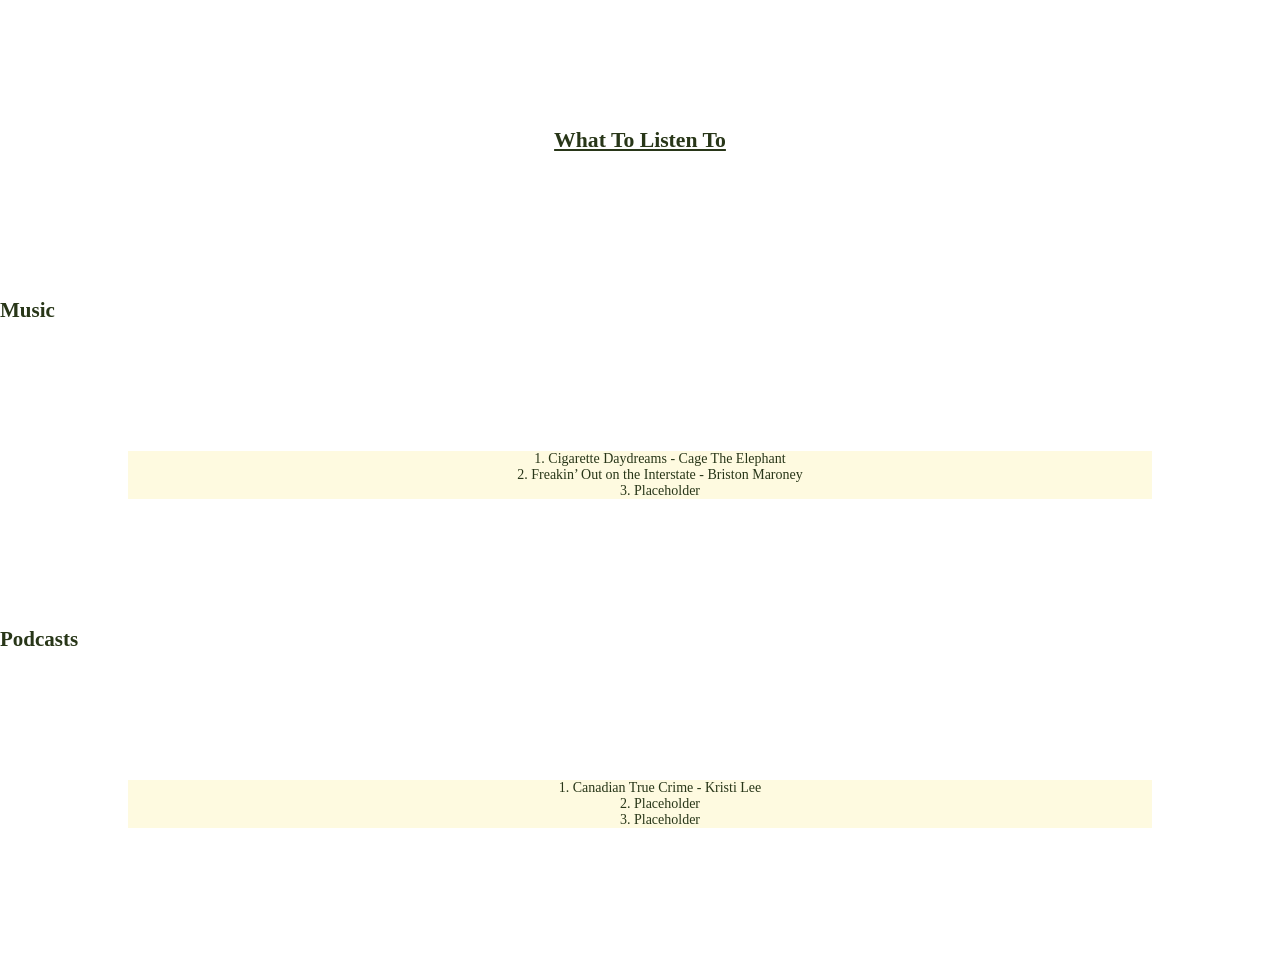
<file: www/forears.html>
<!DOCTYPE html>
<html>
    <head>
        <meta charset="utf-8">
        <!--
        Customize this policy to fit your own app's needs. For more guidance, please refer to the docs:
            https://cordova.apache.org/docs/en/latest/
        Some notes:
            * https://ssl.gstatic.com is required only on Android and is needed for TalkBack to function properly
            * Disables use of inline scripts in order to mitigate risk of XSS vulnerabilities. To change this:
                * Enable inline JS: add 'unsafe-inline' to default-src
        -->
        <meta http-equiv="Content-Security-Policy" content="default-src 'self' data: https://ssl.gstatic.com 'unsafe-eval'; style-src 'self' 'unsafe-inline' fonts.googleapis.com; media-src *; img-src 'self' data: content:; connect-src 'self' https://api.openweathermap.org; font-src 'self' fonts.gstatic.com;">
        <meta name="format-detection" content="telephone=no">
        <meta name="msapplication-tap-highlight" content="no">
        <meta name="viewport" content="initial-scale=1, width=device-width, viewport-fit=cover">
        <meta name="color-scheme" content="light dark">
        <link rel="stylesheet" href="css/index.css">
        <link rel="stylesheet" href="css/framework7-bundle.min.css">
        <link rel="stylesheet" href="css/style.css">
        
        <title>What To Listen To</title>
    </head>
    <body>
        <h1>What To Listen To</h1>
        <div>
            <h2>Music</h2>
            <ul>
                <li><a href="https://open.spotify.com/track/2tznHmp70DxMyr2XhWLOW0?autoplay=true">1. Cigarette Daydreams - Cage The Elephant</a></li>
                <li><a href="https://open.spotify.com/track/6Fqf0OTfB9VPfYk2HfBhPn?autoplay=true">2. Freakin’ Out on the Interstate - Briston Maroney</a></li>
                <li><a href="">3. Placeholder</a></li>
            </ul>
        </div>
        <div>
            <h2>Podcasts</h2>
            <ul>
                <li><a href="https://open.spotify.com/show/5YNYcVmxKGsd8Q73mssWT9">1. Canadian True Crime - Kristi Lee</a></li>
                <li><a href="">2. Placeholder</a></li>
                <li><a href="">3. Placeholder</a></li>
            </ul>
            
        </div>
        
        
        
    </body>
</html>
</file>
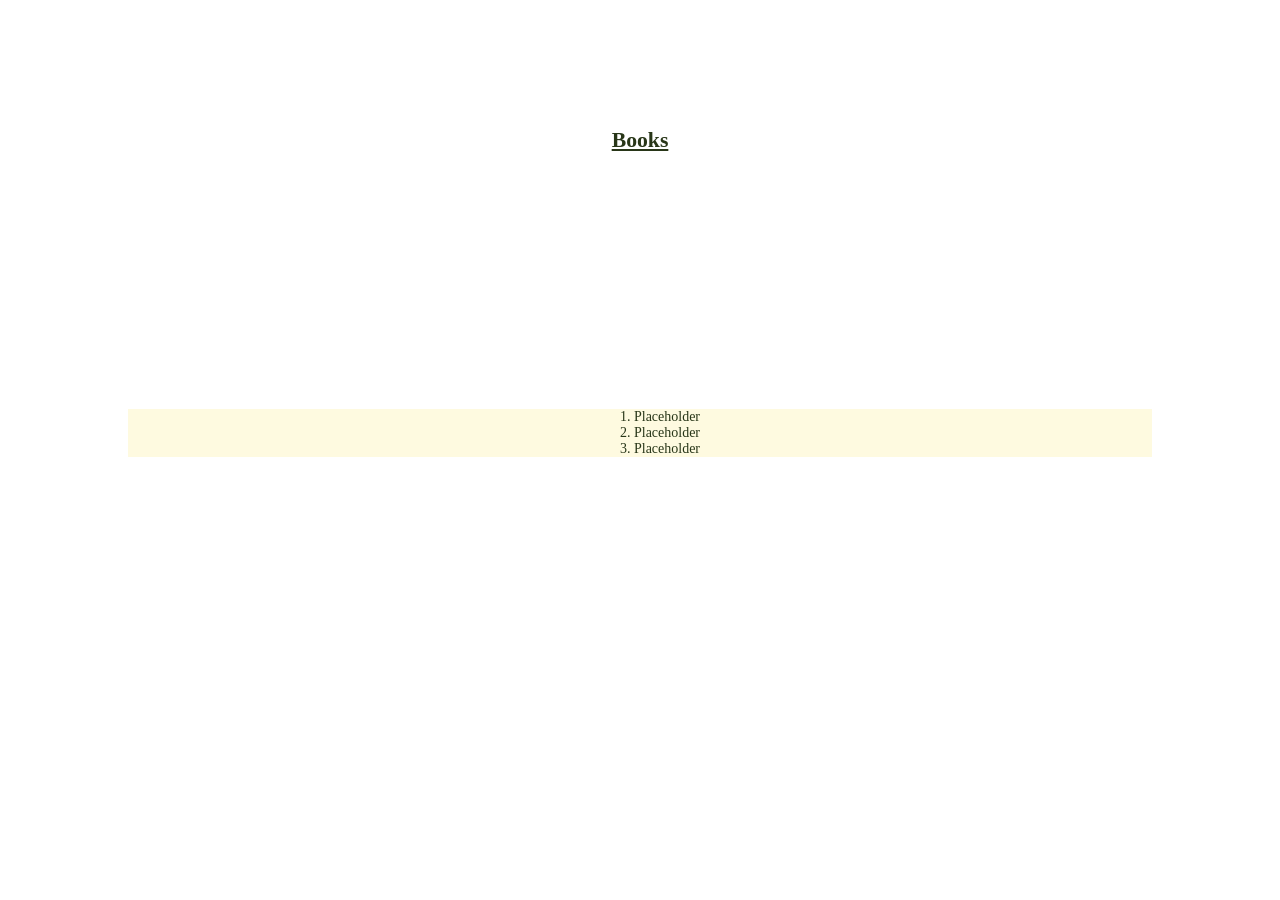
<file: www/toread.html>
<!DOCTYPE html>
<html>
    <head>
        <meta charset="utf-8">
        <!--
        Customize this policy to fit your own app's needs. For more guidance, please refer to the docs:
            https://cordova.apache.org/docs/en/latest/
        Some notes:
            * https://ssl.gstatic.com is required only on Android and is needed for TalkBack to function properly
            * Disables use of inline scripts in order to mitigate risk of XSS vulnerabilities. To change this:
                * Enable inline JS: add 'unsafe-inline' to default-src
        -->
        <meta http-equiv="Content-Security-Policy" content="default-src 'self' data: https://ssl.gstatic.com 'unsafe-eval'; style-src 'self' 'unsafe-inline' fonts.googleapis.com; media-src *; img-src 'self' data: content:; connect-src 'self' https://api.openweathermap.org; font-src 'self' fonts.gstatic.com;">
        <meta name="format-detection" content="telephone=no">
        <meta name="msapplication-tap-highlight" content="no">
        <meta name="viewport" content="initial-scale=1, width=device-width, viewport-fit=cover">
        <meta name="color-scheme" content="light dark">
        <link rel="stylesheet" href="css/index.css">
        <link rel="stylesheet" href="css/framework7-bundle.min.css">
        <link rel="stylesheet" href="css/style.css">
        
        <title>What To Listen To</title>
    </head>
    <body>
        <h1>Books</h1>
        <div>
            <ul>
                <li><a href="">1. Placeholder</a></li>
                <li><a href="">2. Placeholder</a></li>
                <li><a href="">3. Placeholder</a></li>
            </ul>
        </div>
    </body>
</html>
</file>
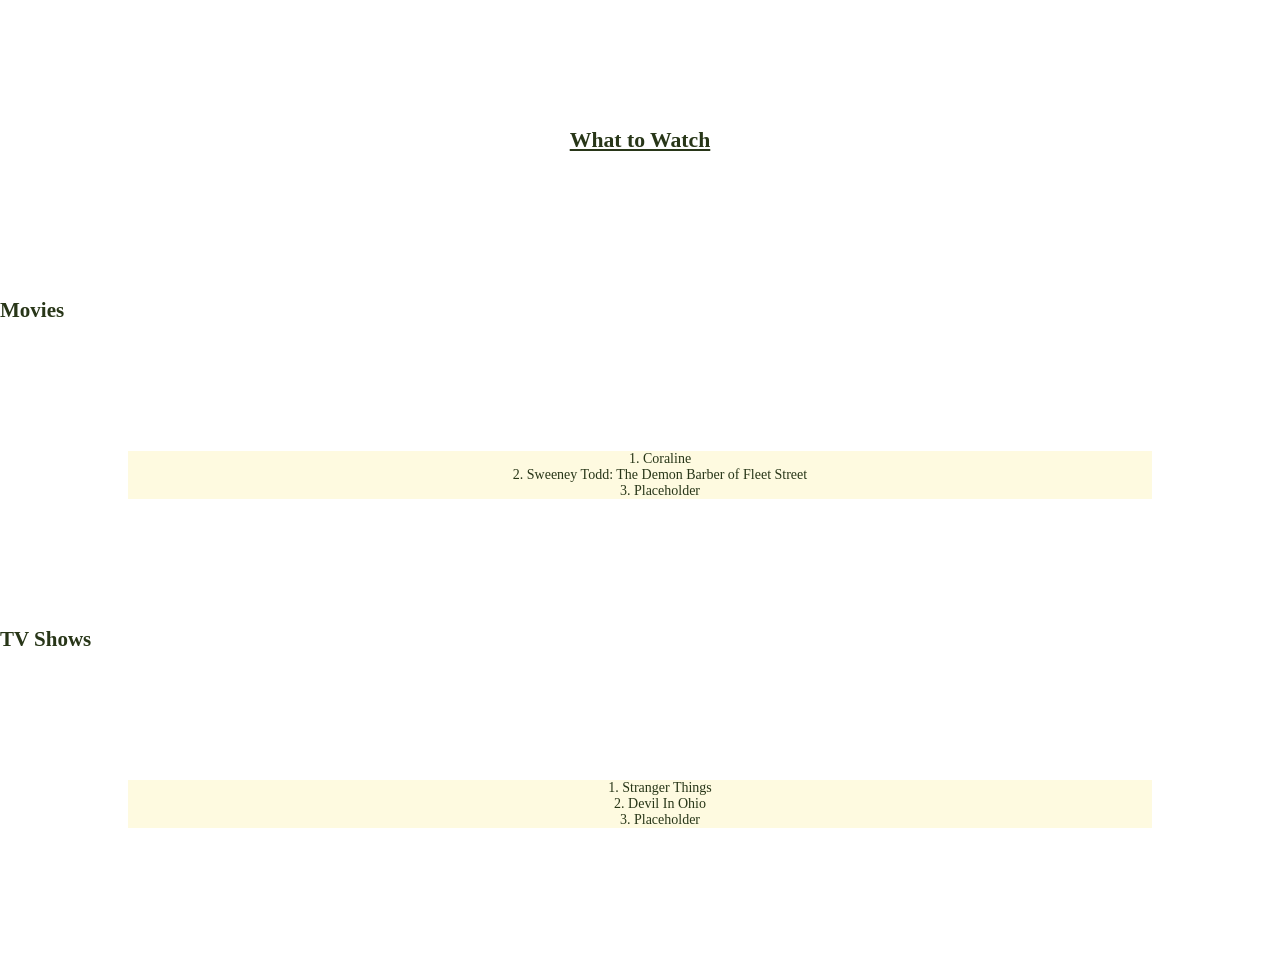
<file: www/watchlist.html>
<!DOCTYPE html>
<html>
    <head>
        <meta charset="utf-8">
        <!--
        Customize this policy to fit your own app's needs. For more guidance, please refer to the docs:
            https://cordova.apache.org/docs/en/latest/
        Some notes:
            * https://ssl.gstatic.com is required only on Android and is needed for TalkBack to function properly
            * Disables use of inline scripts in order to mitigate risk of XSS vulnerabilities. To change this:
                * Enable inline JS: add 'unsafe-inline' to default-src
        -->
        <meta http-equiv="Content-Security-Policy" content="default-src 'self' data: https://ssl.gstatic.com 'unsafe-eval'; style-src 'self' 'unsafe-inline' fonts.googleapis.com; media-src *; img-src 'self' data: content:; connect-src 'self' https://api.openweathermap.org; font-src 'self' fonts.gstatic.com;">
        <meta name="format-detection" content="telephone=no">
        <meta name="msapplication-tap-highlight" content="no">
        <meta name="viewport" content="initial-scale=1, width=device-width, viewport-fit=cover">
        <meta name="color-scheme" content="light dark">
        <link rel="stylesheet" href="css/index.css">
        <link rel="stylesheet" href="css/framework7-bundle.min.css">
        <link rel="stylesheet" href="css/style.css">
        
        <title>Watchlist</title>
    </head>
    <body>
        <h1>What to Watch</h1>
        <div>
            <h2>Movies</h2>
            <ul>
                <li><a href="https://www.netflix.com/watch/70105599?source=35">1. Coraline</a></li>
                <li><a href="https://www.primevideo.com/dp/amzn1.dv.gti.49a075d6-b243-4664-ad42-57361db51184?autoplay=0&ref_=atv_cf_strg_wb">2. Sweeney Todd: The Demon Barber of Fleet Street</a></li>
                <li><a href="">3. Placeholder</a></li>
            </ul>
        </div>
        <div>
            <h2>TV Shows</h2>
            <ul>
                <li><a href="https://www.netflix.com/watch/80057281?source=35">1. Stranger Things</a></li>
                <li><a href="https://www.netflix.com/watch/81029704?source=35">2. Devil In Ohio</a></li>
                <li><a href="">3. Placeholder</a></li>
            </ul>
            
        </div>
        
        
        
    </body>
</html>
</file>
<file: www/css/index.css>
/*
 * Licensed to the Apache Software Foundation (ASF) under one
 * or more contributor license agreements.  See the NOTICE file
 * distributed with this work for additional information
 * regarding copyright ownership.  The ASF licenses this file
 * to you under the Apache License, Version 2.0 (the
 * "License"); you may not use this file except in compliance
 * with the License.  You may obtain a copy of the License at
 *
 * http://www.apache.org/licenses/LICENSE-2.0
 *
 * Unless required by applicable law or agreed to in writing,
 * software distributed under the License is distributed on an
 * "AS IS" BASIS, WITHOUT WARRANTIES OR CONDITIONS OF ANY
 * KIND, either express or implied.  See the License for the
 * specific language governing permissions and limitations
 * under the License.
 */
* {
    -webkit-tap-highlight-color: rgba(0,0,0,0); /* make transparent link selection, adjust last value opacity 0 to 1.0 */
}




body {
    -webkit-touch-callout: none;                /* prevent callout to copy image, etc when tap to hold */
    -webkit-text-size-adjust: none;             /* prevent webkit from resizing text to fit */
    -webkit-user-select: none;                  /* prevent copy paste, to allow, change 'none' to 'text' */
    
    color: #283618;
    font-size:12px;
    height:100vh;
    margin:0px;
    padding:0px;
    /* Padding to avoid the "unsafe" areas behind notches in the screen */
    padding: env(safe-area-inset-top, 0px) env(safe-area-inset-right, 0px) env(safe-area-inset-bottom, 0px) env(safe-area-inset-left, 0px);
    text-transform:uppercase;
    width:100%;
}

/* Portrait layout (default) */
.app {
    background:url(../img/logo.png) no-repeat center top; /* 170px x 200px */
    position:absolute;             /* position in the center of the screen */
    left:50%;
    top:50%;
    height:50px;                   /* text area height */
    width:225px;                   /* text area width */
    text-align:center;
    padding:180px 0px 0px 0px;     /* image height is 200px (bottom 20px are overlapped with text) */
    margin:-115px 0px 0px -112px;  /* offset vertical: half of image height and text area height */
                                   /* offset horizontal: half of text area width */
    
}

/* Landscape layout (with min-width) */
@media screen and (min-aspect-ratio: 1/1) and (min-width:400px) {
    .app {
        background-position:left center;
        padding:75px 0px 75px 170px;  /* padding-top + padding-bottom + text area = image height */
        margin:-90px 0px 0px -198px;  /* offset vertical: half of image height */
                                      /* offset horizontal: half of image width and text area width */
    }
}

h1 {
    font-family: 'Libre Baskerville', serif;
    color: black;
    font-size:24px;
    margin:0px;
    overflow:visible;
    padding:0px;
    text-align:center;
}



#deviceready.ready .event.listening { display: none; }
#deviceready.ready .event.received { display: block; }

@media screen and (prefers-color-scheme: dark) {
    body {
        background-image:linear-gradient(to bottom, #585858 0%, #1B1B1B 51%);
    }
}
</file>
<file: www/css/style.css>
@import url('https://fonts.googleapis.com/css2?family=Libre+Baskerville:ital,wght@0,400;0,700;1,400&family=Ubuntu:wght@400;500&display=swap');
body {
    background-color: #fefae0;
    color: #283618;
}
.framework7-root {
   /* Permalink - use to edit and share this gradient: https://colorzilla.com/gradient-editor/#fefae0+0,dda15e+100 */
background: #fefae0; /* Old browsers */
background: -moz-linear-gradient(top,  #fefae0 0%, #dda15e 100%); /* FF3.6-15 */
background: -webkit-linear-gradient(top,  #fefae0 0%,#dda15e 100%); /* Chrome10-25,Safari5.1-6 */
background: linear-gradient(to bottom,  #fefae0 0%,#dda15e 100%); /* W3C, IE10+, FF16+, Chrome26+, Opera12+, Safari7+ */
filter: progid:DXImageTransform.Microsoft.gradient( startColorstr='#fefae0', endColorstr='#dda15e',GradientType=0 ); /* IE6-9 */
;
}

ul {
    text-align: center;
    list-style-type: none;    
    background-color: #fefae0;
    margin: 10vw;
    text-transform: none;
}

.menu-list {
    color: black;
    background-color: #DDA15E;
    text-transform: none;
    padding: 2vw;
    outline-style: solid;
    outline-color: #BC6C25;
    font-size: 100%;
    margin: auto;
    

}
a {
    font-family: Libre;
    color: #283618;
    font-family: 'Libre Baskerville', serif;
}

h1 {
    padding: 10%;
    font-size: 155%;
    text-transform: none;
    text-decoration: underline;
    color: #283618;
}
h2 {
    text-transform: none;
}

.appe {
    background-color: #fefae0;
}



  body {
    background: var(--grey--light);
  }

  .main {
    width: 1152px;
    text-align: center;
    margin: 0 auto;
  }

  .main__item {
    background: var(--white);
    border-radius: 4px;
   
    display: inline-block;
    margin: 10px;
  }

  .main__item svg {
      width: 100%;
      height: 100%;
      stroke: #283618;
      stroke-width: 1.5;
      stroke-linecap: round;
      stroke-linejoin: round;
      fill: none;
      color: #283618;
</file>
